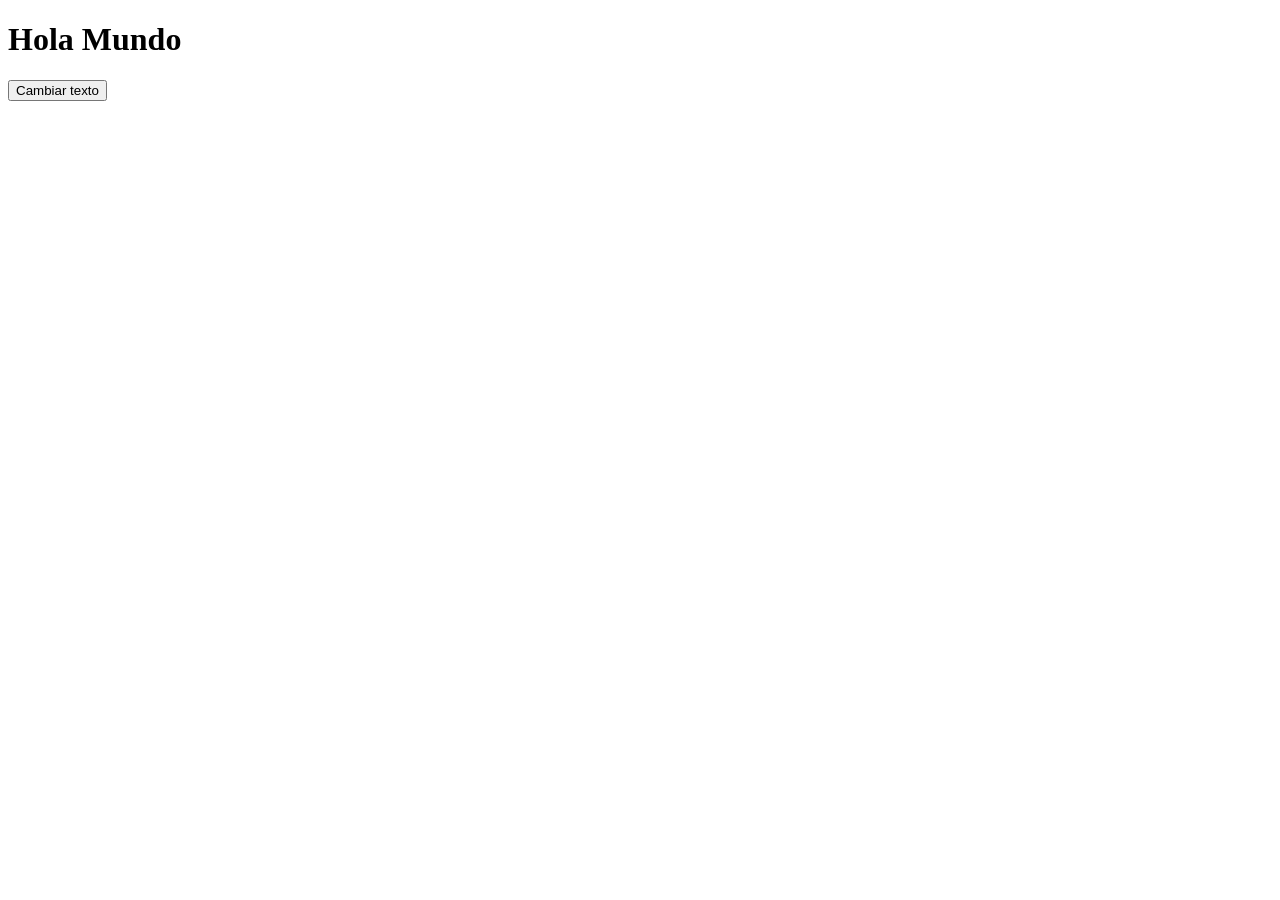
<file: Ejercicio 5/index.htm>
<!DOCTYPE html>
<html lang="en">
<head>
  <meta charset="UTF-8">
  <meta name="viewport" content="width=device-width, initial-scale=1.0">
  <title>Document</title>
</head>
<body>
  <h1 id="titulo">Hola Mundo</h1> 
  <button id="btn">Cambiar texto</button>
  <script src="ejercicio5.js"></script>
</body>
</html>
</file>
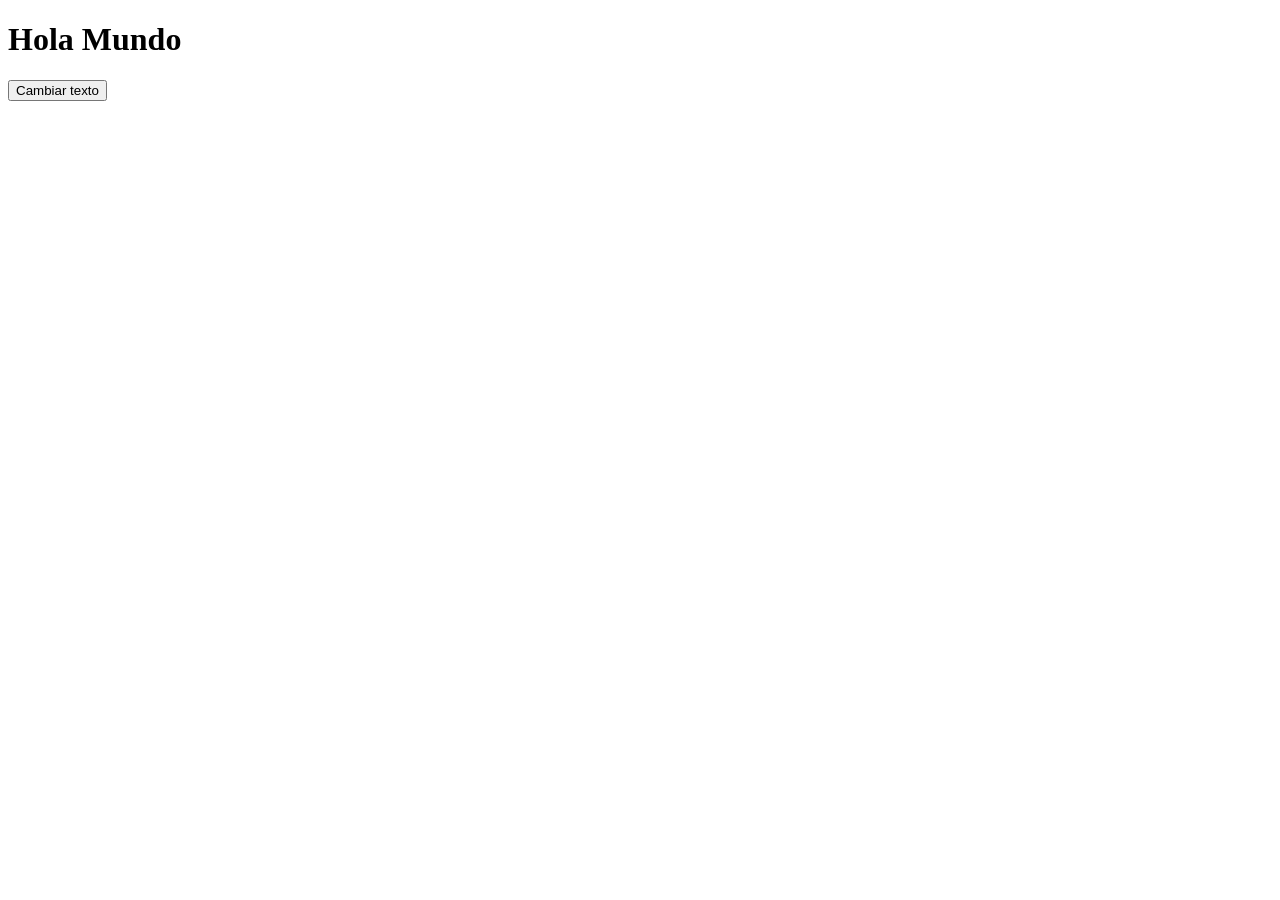
<file: Ejercicio 6/index.htm>
<!DOCTYPE html>
<html lang="en">
<head>
  <meta charset="UTF-8">
  <meta name="viewport" content="width=device-width, initial-scale=1.0">
  <title>Document</title>
</head>
<body>
  <h1 id="titulo">Hola Mundo</h1> 
  <button id="btn">Cambiar texto</button>

  <script src="ejercicio6.js"></script>
</body>
</html>
</file>
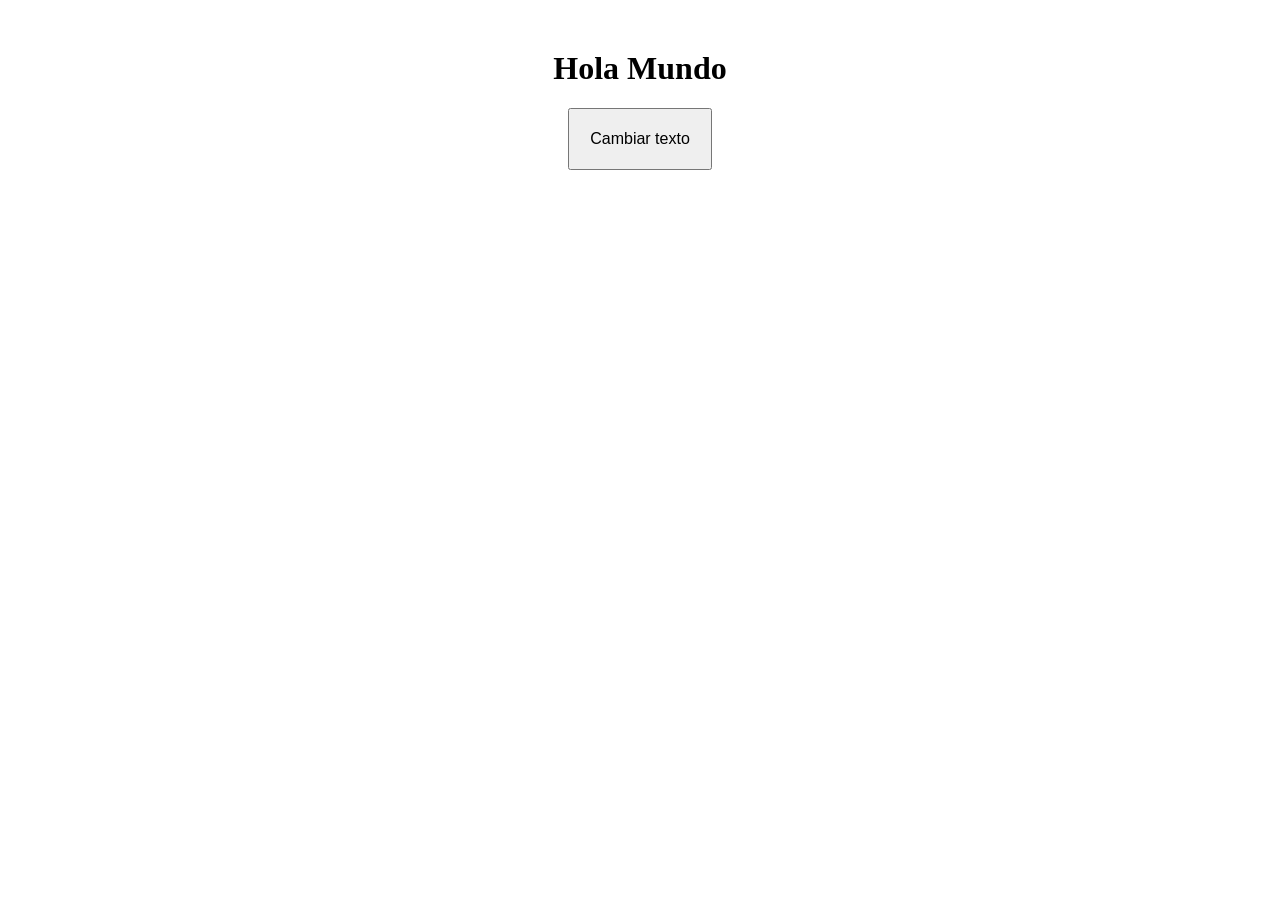
<file: Ejercicio 7/index.htm>
<!DOCTYPE html>
<html lang="en">
<head>
  <meta charset="UTF-8">
  <meta name="viewport" content="width=device-width, initial-scale=1.0">
  <title>Document</title>
  <link rel="stylesheet" href="main.css">
</head>
<body>
  <h1 id="titulo">Hola Mundo</h1> 
  <button id="btn">Cambiar texto</button>

  <script src="ejercicio7.js"></script>
</body>
</html>
</file>
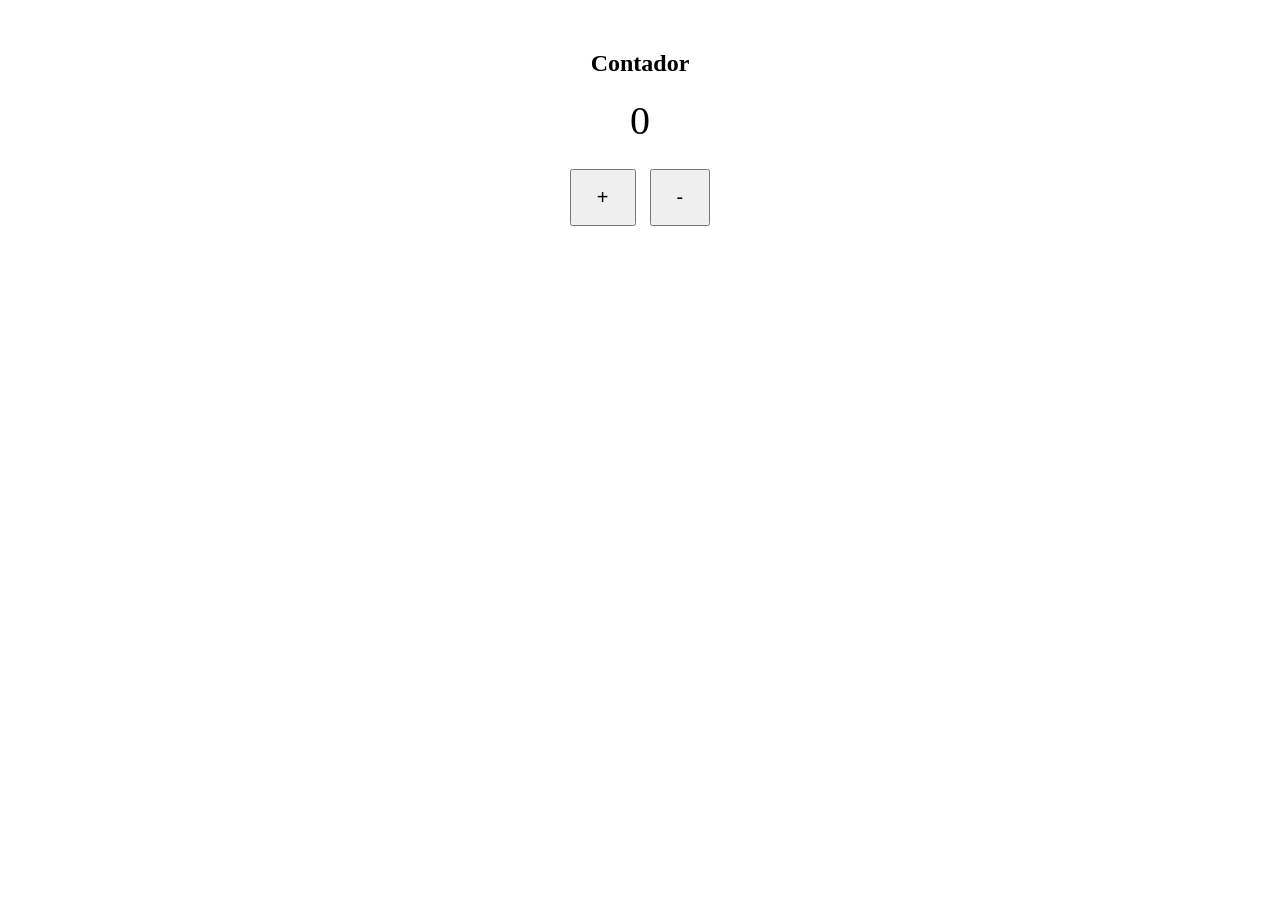
<file: MiniProyecto/index.htm>
<!DOCTYPE html>
<html lang="en">
<head>
  <meta charset="UTF-8">
  <meta name="viewport" content="width=device-width, initial-scale=1.0">
  <title>Document</title>
  <link rel="stylesheet" href="main.css">
</head>
<body>
  <h2>Contador</h2>
  <p id="numero">0</p>

  <button id="aumentar">+</button>
  <button id="disminuir">-</button>

  <script src="miniproy.js"></script>
</body>
</html>
</file>
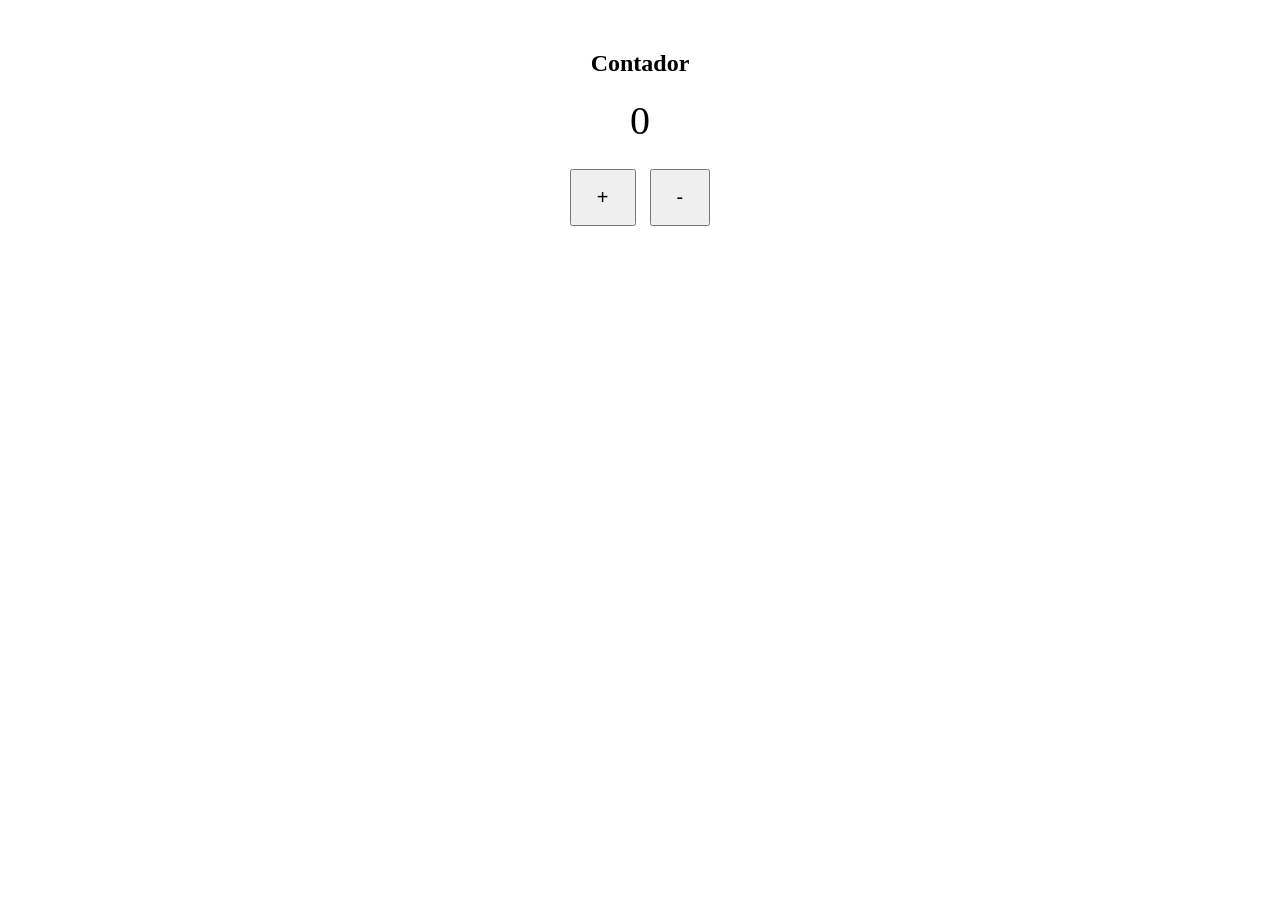
<file: Retoextra/index.htm>
<!DOCTYPE html>
<html lang="en">
<head>
  <meta charset="UTF-8">
  <meta name="viewport" content="width=device-width, initial-scale=1.0">
  <title>Document</title>
  <link rel="stylesheet" href="main.css">
</head>
<body>
  <h2>Contador</h2>
  <p id="numero">0</p>

  <button id="aumentar">+</button>
  <button id="disminuir">-</button>

  <script src="retoextra.js"></script>
</body>
</html>
</file>
<file: Ejercicio 7/main.css>
body{
    text-align: center;
    margin-top: 50px;
}

button{
    padding: 20px;
    font-size: 16px;    
}
</file>
<file: MiniProyecto/main.css>
body{
    text-align: center;
    margin-top: 50px;
}

#numero{
    font-size: 40px;
    margin: 20px;
}

button{
    padding: 15px 25px;
    font-size: 20px;
    margin: 5px;
}
</file>
<file: Retoextra/main.css>
body{
    text-align: center;
    margin-top: 50px;
}

#numero{
    font-size: 40px;
    margin: 20px;
}

button{
    padding: 15px 25px;
    font-size: 20px;
    margin: 5px;
}
</file>
